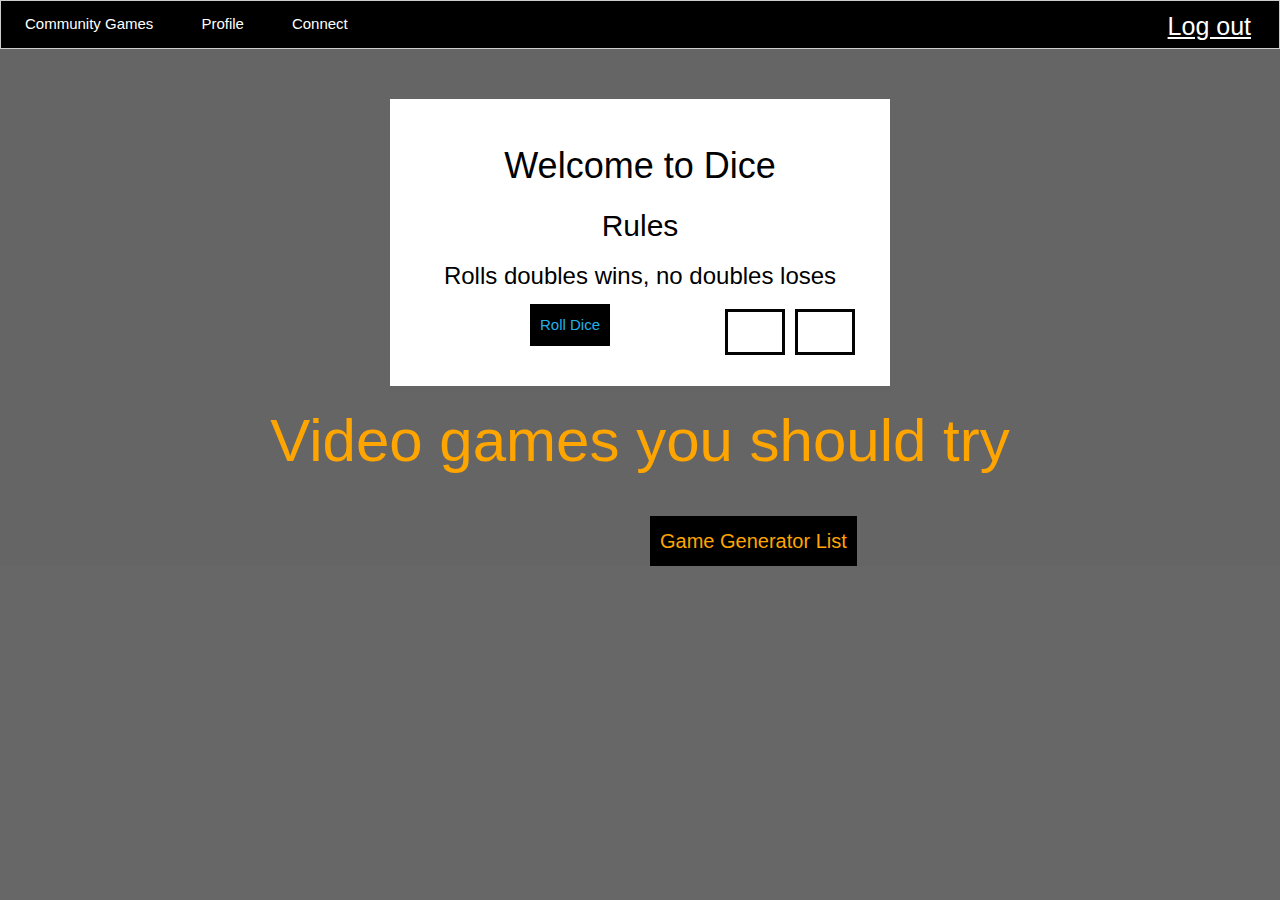
<file: games.html>
<!DOCTYPE html>
<html lang="en">
<head>
    <meta charset="UTF-8">
    <meta name="viewport" content="width=device-width, initial-scale=1.0">
    <meta http-equiv="X-UA-Compatible" content="ie=edge">
    <link rel="stylesheet" href="games.css">
    <link rel="stylesheet" href="https://www.w3schools.com/w3css/4/w3.css">
    <title>Games</title>
</head>
<body>
      <div class="w3-bar w3-border w3-black">
           <a href="games.html" class="w3-bar-item w3-button w3-padding-large">Community Games</a> 
           <a href="profile.html" class="w3-bar-item w3-button w3-padding-large">Profile</a>
           <a href="connect.html" class="w3-bar-item w3-button w3-padding-large">Connect</a>
           <a id="logo" href="registration.html">Log out</a>
      </div>
      <div class="box">
       <h1>Welcome to Dice</h1>
       <h2>Rules</h2>
        <h3>Rolls doubles wins, no doubles loses</h3>
   <div id="die1" class="dice"></div>
   <div id="die2" class="dice"></div>
   <button onclick="rollDice()">Roll Dice</button>
   <h2 id="status" style="clear:left;"></h2> 
      </div>

      <div class="generator">
      <h1 id="header">Video games you should try</h1>
      <div id="quoteDisplay">
          <!--Quote will display here-->
      </div>
      <button id="quotebtn" onclick="newQuote()">Game Generator List</button>
      </div>

    <script src="script.js"></script>
</body>
</html>
</file>
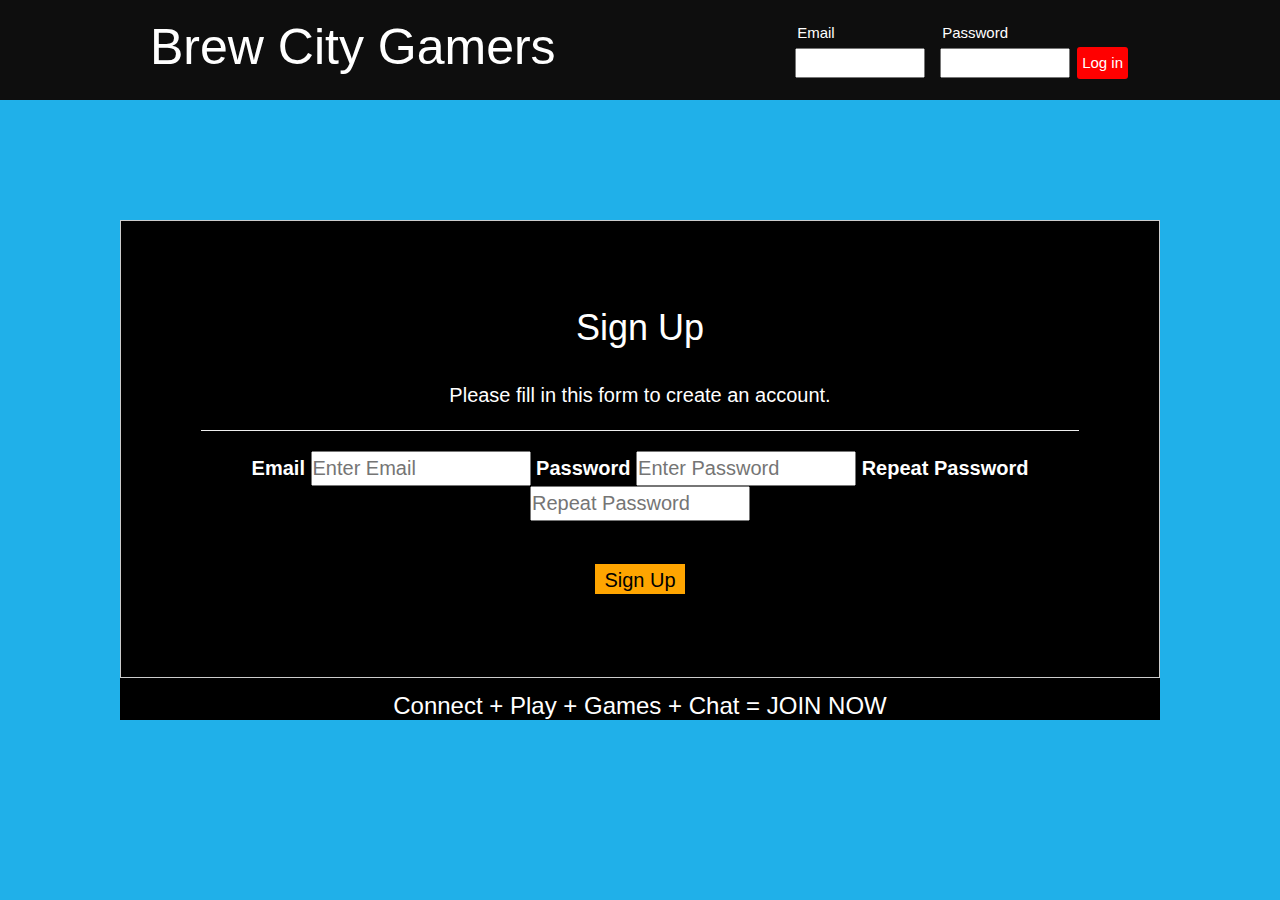
<file: registration.html>
<!DOCTYPE html>
<html lang="en">
<head>
    <meta charset="UTF-8">
    <meta name="viewport" content="width=device-width, initial-scale=1.0">
    <meta http-equiv="X-UA-Compatible" content="ie=edge">
    <title>Registration</title>
    <link rel="stylesheet" href="registration.css">
    <link rel="stylesheet" href="https://www.w3schools.com/w3css/4/w3.css">
</head>
<body>
    <div class="header-control">
      <div class="control-align">
          <div class="img-control">
            <h1>Brew City Gamers</h1>
          </div>
          <div class="login">
              <table>
                  <tr>
                      <td><p>Email</p></td>
                      <td><p>Password</p></td>
                  </tr>
                  <tr>
                      <td><input type="text" class="inputtxt"></td>
                      <td><input type="password" class="inputtxt"></td>
                      <td><a href="profile.html"><input type="submit" class="btn" value="Log in"></a></td>
                  </tr>
              </table>
          </div>
      </div>
    </div>

<div class="container">
    <form action="profile.html" style="border:1px solid #ccc">
        <div class="containers">
          <h1 style="margin-bottom:25px;">Sign Up</h1>
          <p style="margin-bottom:15px;">Please fill in this form to create an account.</p>
         <hr>
      
          <label for="email"><b>Email</b></label>
          <input type="text" placeholder="Enter Email" name="email" class="formbtn" required>
      
          <label for="psw"><b>Password</b></label>
          <input type="password" placeholder="Enter Password" name="psw" class="formbtn" required>
      
          <label for="psw-repeat"><b>Repeat Password</b></label>
          <input type="password" placeholder="Repeat Password" name="psw-repeat" class="formbtn" required>
          
         <div class="clearfix">
            <button type="submit" class="signbtn" href="profile.html">Sign Up</button>
          </div>
        </div>
      </form>
        <h3>Connect + Play + Games + Chat = JOIN NOW</h3>
    </div>
          
 

</body>
</html>
</file>
<file: games.css>
body,
html {
  min-height: 100%;
  background-color: rgba(102, 101, 101, 0.986);
}

div.dice{
  float:right;
  width:60px;
  background-color:rgb(255, 255, 255);
  border:rgb(3, 3, 3) 3px solid;
  padding:20px;
  font-size: 30px;
  text-align:center;
  margin:5px;
  color:black;
}
div.box{
    background-color:rgb(255, 255, 255);
    width:500px;
    padding:30px;
    border:4px;
    margin:auto;
    color:black;
    text-align: center;
    margin-top:50px;
}

#status{
  color:white;
}

button{
  color:rgb(32, 176, 233);
  background-color: black;
  padding:10px;
  border:1px;
}

#die1{
  color:rgb(32, 176, 233);
}

#die2{
  color:rgb(32, 176, 233);
}

#status{
  color:orange;
}

#logo {
  float: right;
  margin-top:7px;
  margin-right:28px;
  font-size: 25px;
}

#logo:hover {
  color:orange;
}

#quoteDisplay{
  color: white;
  font-size: 40px;
  text-align: center;
}

#header{
  text-align: center;
  font-weight: 500;
  color: orange;
  font-size: 60px;
}

#quotebtn{
  color:orange;
  background-color:black;
  margin-left:650px;
  margin-top:20px;
  font-size: 20px;

}
</file>
<file: registration.css>
* {
    padding:0px;
    margin:0px;
}
.header-control {
    background-color: rgb(14, 14, 14);
    width:100%;
    height:100px;
}

.control-align{
    width:980px;
    height:300px;
    margin-left:auto;
    margin-right:auto;

}

.img-control{
    float:left;

}

.img-control h1{
    margin-top: 10px;
    font-size: 50px;
    color:white;
}

.login{
    float:right;
    font-family: Arial;
    font-size: 15px;
    color:white;
    margin-top: 20px;
}

.login p {
    margin-left:15px;
}

.inputtxt{
    width:130px;
    height: 30px;
    margin-left:13px;
}

.btn {
    background-color:red;
    color:white;
    font-family: Arial;
    padding: 05px 05px 05px 05px;
    border:none;
    border-radius: 03px;
    margin-left: 05px;
}

/** REGISTER PAGE **/
body{
    background-color: rgb(32, 176, 233);
}
.container {
    width: auto;
    height: 500px;
    font-size:20px;
    color: white;
    margin:120px;
    text-align: center;
    background-color: black;

    
}


.clearfix{
    margin-top: 40px;
    margin-bottom:40px;

}
 
.containers{
       font-size: 20px;
       margin:80px;
}

.signbtn{
    background-color: orange;
    border:none;
    margin:3px;
    padding: 1px;
    height:30px;
    width:90px;
    font-size: 20px;
}
.formbtn{
    width:220px;
    height:35px;
}
</file>
